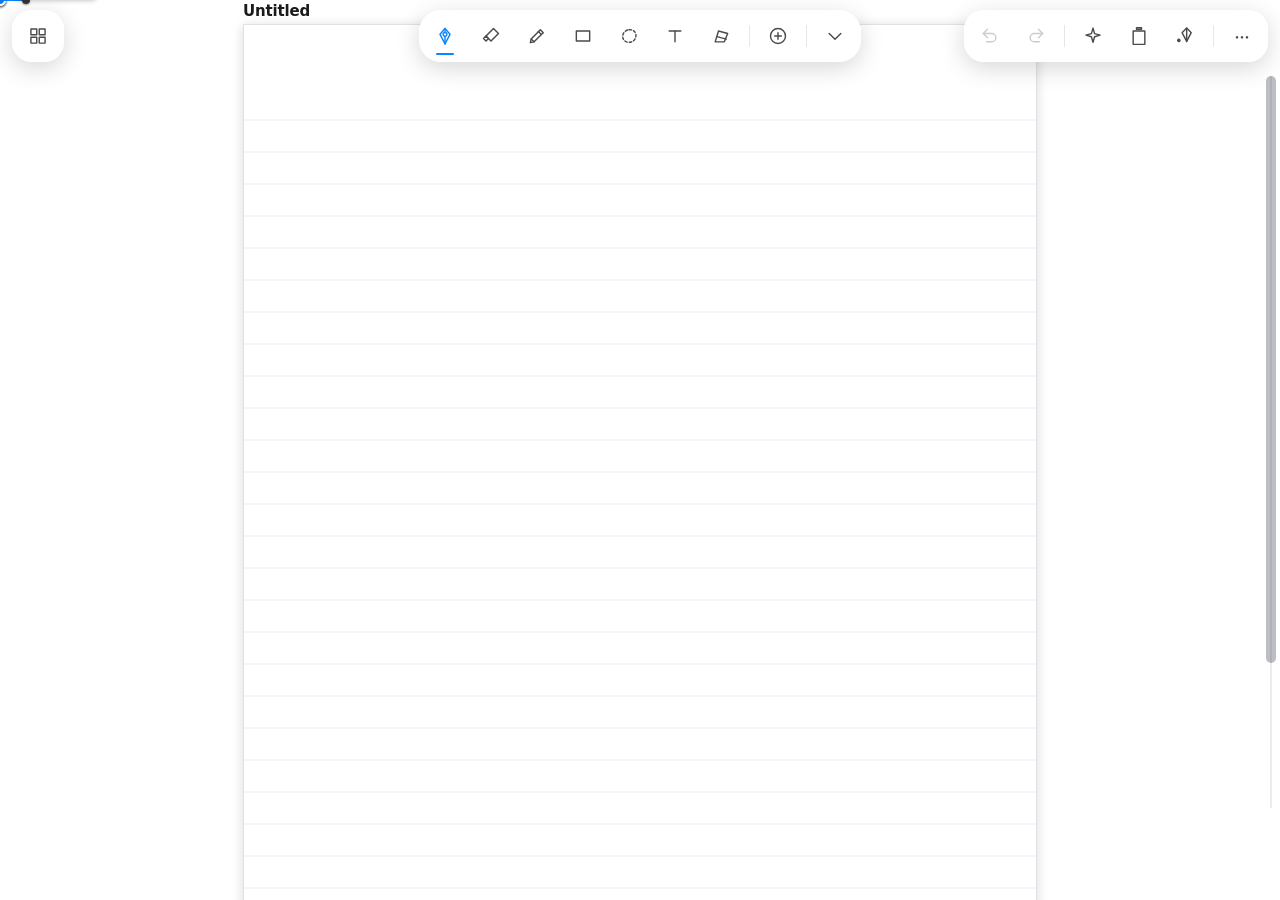
<file: index.html>
<!DOCTYPE html>
<html lang="en">
<head>
  <meta charset="utf-8">
  <meta name="viewport" content="width=device-width, initial-scale=1, maximum-scale=1, user-scalable=no, viewport-fit=cover">
  <meta name="robots" content="noindex, nofollow">
  <meta name="referrer" content="no-referrer">
  <meta name="theme-color" content="#ffffff">
  <title>Inkpad</title>
  <link rel="manifest" href="manifest.json">
  <link rel="icon" href="icons/favicon-32.png" sizes="32x32">
  <link rel="icon" href="assets/logo.svg" type="image/svg+xml">
  <!-- iOS home screen icon -->
  <link rel="apple-touch-icon" href="icons/icon-180.png">
  <link rel="stylesheet" href="theme.css">
</head>
<body>
  <!-- The editor: canvases + floating toolbar. -->
  <div id="editor" class="screen">
    <!-- The PAPER canvas: page sheets, ruling and imported layers. It sits
         under the ink so translucent ink can composite against the ink only. -->
    <canvas id="paper" aria-hidden="true"></canvas>
    <canvas id="page" aria-label="Note-taking canvas. Draw with pen, touch, or mouse."></canvas>
    <!-- Document scrollbar. Built by src/app.js. -->
    <div id="scrollbar" class="scrollbar" hidden>
      <div id="scrollbar-thumb" class="scrollbar-thumb"></div>
    </div>
    <!-- Toolbar: built by src/ui/toolbar.js (floating pills). -->
    <div id="toolbar" class="toolbar"></div>
    <!-- Bottom-centre page navigator, docked by src/app.js. -->
    <div id="bottomnav" class="bottomnav"></div>
  </div>

  <!-- The library: built by src/ui/library.js. -->
  <div id="library" class="screen" hidden></div>

  <!-- File importer. Images become page layers (written on top of). -->
  <input id="file-input" type="file" accept="image/*,application/pdf" hidden>

  <!-- Transient messages. -->
  <div id="toast" class="toast" role="status" aria-live="polite" hidden></div>

  <!-- Apple Pencil hover cursor ring (pointer-events: none). -->
  <div id="penring" class="penring" hidden></div>

  <!-- Debug overlay (key "D"). pointer-events:none via CSS. -->
  <div id="debug" class="debug" hidden></div>

  <script type="module" src="src/app.js"></script>
</body>
</html>
</file>
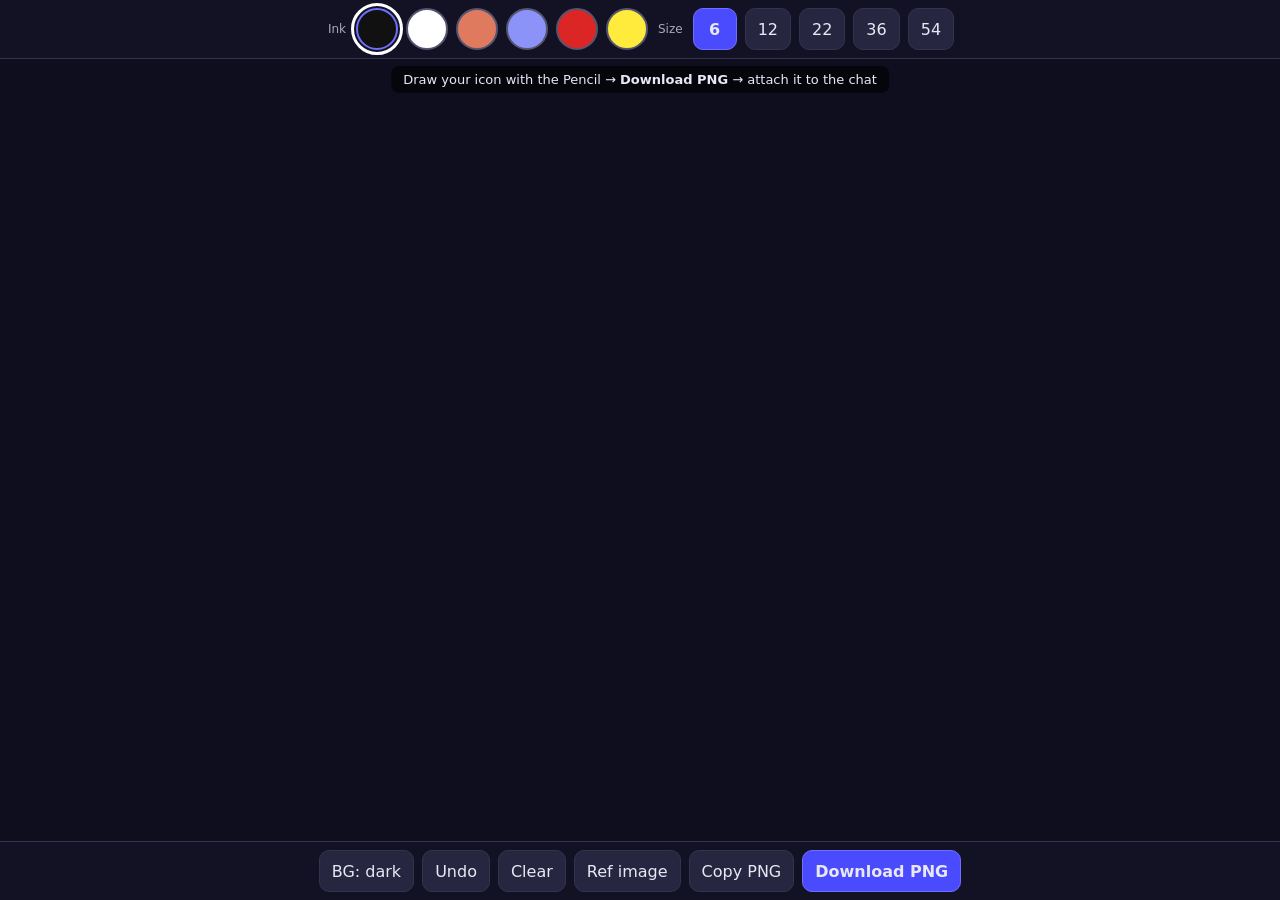
<file: design/sketch.html>
<!DOCTYPE html>
<html lang="en">
<head>
<meta charset="utf-8">
<meta name="viewport" content="width=device-width, initial-scale=1, maximum-scale=1, user-scalable=no, viewport-fit=cover">
<meta name="robots" content="noindex, nofollow">
<title>Inkpad — logo sketch pad</title>
<style>
  :root { color-scheme: dark; --bg: #0e0e1f; --panel: #1a1a30; --line: #33334d; --text: #e8e8f5; }
  * { box-sizing: border-box; -webkit-user-select: none; user-select: none; -webkit-touch-callout: none; }
  html, body { margin: 0; height: 100%; overflow: hidden; background: var(--bg); color: var(--text);
               font-family: system-ui, -apple-system, "Segoe UI", sans-serif; overscroll-behavior: none; }
  #pad { position: fixed; inset: 0; touch-action: none; display: block; }
  .checker { position: fixed; inset: 0; pointer-events: none; display: none;
    background-image: linear-gradient(45deg, #1c1c30 25%, transparent 25%), linear-gradient(-45deg, #1c1c30 25%, transparent 25%),
      linear-gradient(45deg, transparent 75%, #1c1c30 75%), linear-gradient(-45deg, transparent 75%, #1c1c30 75%);
    background-size: 24px 24px; background-position: 0 0, 0 12px, 12px -12px, -12px 0; }
  .checker.on { display: block; }
  .panel { position: fixed; left: 0; right: 0; bottom: 0; z-index: 5; display: flex; flex-wrap: wrap; gap: 8px;
            align-items: center; justify-content: center; padding: 8px 10px calc(8px + env(safe-area-inset-bottom));
            background: rgba(20,20,38,.94); border-top: 1px solid var(--line); }
  .panel.top { top: 0; bottom: auto; border-top: none; border-bottom: 1px solid var(--line); }
  button { font: inherit; color: var(--text); background: #262640; border: 1px solid var(--line); border-radius: 10px;
           min-height: 42px; min-width: 44px; padding: 8px 12px; }
  button:active { transform: translateY(1px); }
  button.on { background: #4a4aff; border-color: #6f6fff; font-weight: 600; }
  .sw { width: 42px; height: 42px; min-width: 42px; padding: 0; border-radius: 50%; border: 2px solid #55556f; }
  .sw.on { outline: 3px solid #fff; outline-offset: 2px; }
  .hint { position: fixed; top: 66px; left: 50%; transform: translateX(-50%); z-index: 4; pointer-events: none;
          background: rgba(0,0,0,.6); padding: 6px 12px; border-radius: 8px; font-size: 13px; text-align: center; max-width: 90vw; }
  .lbl { font-size: 12px; opacity: .7; padding: 0 2px; }
  #ref { position: fixed; inset: 0; z-index: 1; pointer-events: none; display: none; background-size: contain;
         background-position: center; background-repeat: no-repeat; opacity: .35; }
</style>
</head>
<body>
<div class="checker" id="checker"></div>
<img id="ref" alt="">
<canvas id="pad"></canvas>
<div class="hint">Draw your icon with the Pencil &rarr; <b>Download PNG</b> &rarr; attach it to the chat</div>

<div class="panel top">
  <span class="lbl">Ink</span>
  <button class="sw on" data-c="#111111" style="background:#111"></button>
  <button class="sw" data-c="#ffffff" style="background:#fff"></button>
  <button class="sw" data-c="#e07a5f" style="background:#e07a5f"></button>
  <button class="sw" data-c="#8b93f8" style="background:#8b93f8"></button>
  <button class="sw" data-c="#dc2626" style="background:#dc2626"></button>
  <button class="sw" data-c="#ffeb3b" style="background:#ffeb3b"></button>
  <span class="lbl">Size</span>
  <button class="w on" data-w="6">6</button>
  <button class="w" data-w="12">12</button>
  <button class="w" data-w="22">22</button>
  <button class="w" data-w="36">36</button>
  <button class="w" data-w="54">54</button>
</div>

<div class="panel">
  <button id="bg">BG: dark</button>
  <button id="undo">Undo</button>
  <button id="clear">Clear</button>
  <button id="refbtn">Ref image</button>
  <button id="cp">Copy PNG</button>
  <button id="dl" style="background:#4a4aff;border-color:#6f6fff;font-weight:600">Download PNG</button>
  <input type="file" id="file" accept="image/*" hidden>
</div>

<script>
const pad = document.getElementById('pad');
const ctx = pad.getContext('2d');
const checker = document.getElementById('checker');
const refImg = document.getElementById('ref');

let color = '#111111';
let width = 12;
let bgMode = 'dark';           // dark | white | transparent
const undoStack = [];

function fit() {
  const dpr = window.devicePixelRatio || 1;
  const r = pad.getBoundingClientRect();
  pad.width = Math.max(1, Math.round(r.width * dpr));
  pad.height = Math.max(1, Math.round(r.height * dpr));
  ctx.setTransform(dpr, 0, 0, dpr, 0, 0);
  repaint();
}

let bgColor = '#0e0e1f';
function repaint() {
  const r = pad.getBoundingClientRect();
  ctx.save();
  ctx.setTransform(1, 0, 0, 1, 0, 0);
  ctx.clearRect(0, 0, pad.width, pad.height);
  ctx.restore();
  if (bgMode === 'dark') { ctx.fillStyle = bgColor; ctx.fillRect(0, 0, r.width, r.height); }
  if (bgMode === 'white') { ctx.fillStyle = '#ffffff'; ctx.fillRect(0, 0, r.width, r.height); }
  checker.classList.toggle('on', bgMode === 'transparent');
  // reference image (guidance layer, not exported)
  if (refImg.naturalWidth) {
    const s = Math.min(r.width / refImg.naturalWidth, r.height / refImg.naturalHeight) * 0.9;
    const w = refImg.naturalWidth * s, h = refImg.naturalHeight * s;
    ctx.globalAlpha = 0.4;
    ctx.drawImage(refImg, (r.width - w) / 2, (r.height - h) / 2, w, h);
    ctx.globalAlpha = 1;
  }
  // replay strokes
  ctx.lineCap = 'round';
  ctx.lineJoin = 'round';
  for (const s of strokes) {
    ctx.strokeStyle = s.color;
    for (const seg of s.segs) {
      ctx.beginPath();
      ctx.lineWidth = seg.w;
      ctx.moveTo(seg.x0, seg.y0);
      ctx.lineTo(seg.x1, seg.y1);
      ctx.stroke();
    }
  }
}

const strokes = [];
let cur = null;
let last = null;

function pressure(e) {
  const p = e.pressure;
  return (typeof p === 'number' && p > 0) ? Math.min(p, 1) : 0.5;
}

pad.addEventListener('pointerdown', (e) => {
  if (e.pointerType === 'mouse' && e.button !== 0) return;
  pad.setPointerCapture(e.pointerId);
  const r = pad.getBoundingClientRect();
  const x = e.clientX - r.left, y = e.clientY - r.top;
  cur = { color, segs: [] };
  strokes.push(cur);
  last = { x, y };
  e.preventDefault();
});

pad.addEventListener('pointermove', (e) => {
  if (!cur) return;
  const r = pad.getBoundingClientRect();
  const x = e.clientX - r.left, y = e.clientY - r.top;
  const w = Math.max(1, width * (e.pointerType === 'pen' ? pressure(e) : 1));
  cur.segs.push({ x0: last.x, y0: last.y, x1: x, y1: y, w });
  ctx.strokeStyle = color;
  ctx.lineWidth = w;
  ctx.lineCap = 'round';
  ctx.lineJoin = 'round';
  ctx.beginPath();
  ctx.moveTo(last.x, last.y);
  ctx.lineTo(x, y);
  ctx.stroke();
  last = { x, y };
  e.preventDefault();
});

function endStroke() { cur = null; last = null; }
pad.addEventListener('pointerup', endStroke);
pad.addEventListener('pointercancel', endStroke);
pad.addEventListener('lostpointercapture', endStroke);

document.querySelectorAll('.sw').forEach((b) => b.addEventListener('click', () => {
  document.querySelectorAll('.sw').forEach((o) => o.classList.remove('on'));
  b.classList.add('on');
  color = b.dataset.c;
}));
document.querySelectorAll('.w').forEach((b) => b.addEventListener('click', () => {
  document.querySelectorAll('.w').forEach((o) => o.classList.remove('on'));
  b.classList.add('on');
  width = Number(b.dataset.w);
}));

const bgs = ['dark', 'white', 'transparent'];
const bgBtn = document.getElementById('bg');
bgBtn.addEventListener('click', () => {
  bgMode = bgs[(bgs.indexOf(bgMode) + 1) % bgs.length];
  bgBtn.textContent = 'BG: ' + bgMode;
  repaint();
});

document.getElementById('undo').addEventListener('click', () => { strokes.pop(); repaint(); });
document.getElementById('clear').addEventListener('click', () => { strokes.length = 0; repaint(); });

const fileInput = document.getElementById('file');
document.getElementById('refbtn').addEventListener('click', () => fileInput.click());
fileInput.addEventListener('change', () => {
  const f = fileInput.files && fileInput.files[0];
  if (!f) return;
  const url = URL.createObjectURL(f);
  refImg.onload = () => { refImg.style.display = 'block'; repaint(); };
  refImg.src = url;
});

// Export the ART ONLY (no background, no reference) at 2x, transparent PNG.
function renderArt(target, scale) {
  const o = target.getContext('2d');
  o.setTransform(scale, 0, 0, scale, 0, 0);
  o.clearRect(0, 0, target.width / scale, target.height / scale);
  o.lineCap = 'round';
  o.lineJoin = 'round';
  for (const s of strokes) {
    o.strokeStyle = s.color;
    for (const seg of s.segs) {
      o.beginPath();
      o.lineWidth = seg.w;
      o.moveTo(seg.x0, seg.y0);
      o.lineTo(seg.x1, seg.y1);
      o.stroke();
    }
  }
}

function artBlob() {
  const out = document.createElement('canvas');
  out.width = pad.width * 2;
  out.height = pad.height * 2;
  renderArt(out, 2);
  return new Promise((res) => out.toBlob(res, 'image/png'));
}

document.getElementById('dl').addEventListener('click', async () => {
  const blob = await artBlob();
  const a = document.createElement('a');
  a.href = URL.createObjectURL(blob);
  a.download = 'inkpad-sketch.png';
  document.body.appendChild(a);
  a.click();
  a.remove();
});

const copyBtn = document.getElementById('cp');
copyBtn.addEventListener('click', async () => {
  const blob = await artBlob();
  try {
    await navigator.clipboard.write([new ClipboardItem({ 'image/png': blob })]);
    copyBtn.textContent = 'Copied!';
  } catch (err) {
    copyBtn.textContent = 'Copy failed';
    console.warn('[sketch] clipboard write failed', err);
  }
  setTimeout(() => { copyBtn.textContent = 'Copy PNG'; }, 2500);
});

window.addEventListener('resize', fit);
fit();
</script>
</body>
</html>
</file>
<file: theme.css>
/* Inkpad theme — the Notability-style chrome.
   Design tokens come straight from the reference screenshots:
   accent #0a84ff, white floating pills with a soft shadow, 20px pill radius,
   14px card radius, monochrome icons that turn blue when active. */

:root {
  color-scheme: light;
  --ink: #1b1b1b;
  --paper: #ffffff;
  /* The desk behind the sheets. Not pure white, so a page edge reads as a
     page edge. */
  --table: #eceef1;
  --accent: #0a84ff;
  --accent-soft: #e8f2ff;
  --chrome: #4a4a4a;
  --muted: #8e8e93;
  --hairline: #e5e5ea;
  --pill-bg: rgba(255, 255, 255, 0.94);
  --pill-shadow: 0 6px 24px rgba(0, 0, 0, 0.16);
  --card-shadow: 0 10px 34px rgba(0, 0, 0, 0.2);
  --radius-pill: 20px;
  --radius-card: 14px;
  --radius-btn: 10px;
  --tap: 44px;
}

* {
  box-sizing: border-box;
}

html,
body {
  height: 100%;
}

body {
  margin: 0;
  overflow: hidden;
  background: var(--paper);
  color: var(--ink);
  font-family: system-ui, -apple-system, "Segoe UI", sans-serif;
  overscroll-behavior: none;
  position: fixed;
  inset: 0;
  -webkit-text-size-adjust: 100%;
  /* NOTHING on the chrome may be selected. A finger resting on the screen is
     a long press to iOS, and a long press on selectable content starts a
     text selection and pops up the Copy/Paste callout — which is what made
     the toolbar highlight like a web page. */
  -webkit-user-select: none;
  user-select: none;
  -webkit-touch-callout: none;
}

/* Real text fields still need to be selectable and editable. */
input,
textarea,
[contenteditable="true"],
.ai-answer,
.prompt-input {
  -webkit-user-select: text;
  user-select: text;
  -webkit-touch-callout: default;
}

#editor {
  background: var(--table);
}

/* The AI chat sidebar is DOCKED, not floating: it takes the right edge and
   the canvas shrinks beside it, so a page is never hidden under the panel
   and the app stays usable while an answer streams in. */
:root {
  --ai-panel-w: 380px;
  --ai-inset: 10px;
}

body.ai-open #paper,
body.ai-open #page {
  right: calc(var(--ai-panel-w) + var(--ai-inset));
  /* A canvas is a REPLACED element: `width: auto` would resolve to its
     backing-store width, not to the space the insets leave. So the width is
     spelled out. */
  width: calc(100% - var(--ai-panel-w) - var(--ai-inset));
}

/* The right-hand pill moves inboard so the sparkle button stays reachable. */
body.ai-open .pill-right {
  right: calc(var(--ai-panel-w) + var(--ai-inset));
}

body.ai-open .scrollbar {
  right: calc(var(--ai-panel-w) + var(--ai-inset) + 4px);
}

/* On a narrow screen there is no room for a page and a chat side by side,
   so the panel floats over the canvas instead and the canvas keeps its
   size. */
@media (max-width: 820px) {
  :root {
    --ai-panel-w: min(380px, calc(100vw - 20px));
  }

  body.ai-open #paper,
  body.ai-open #page {
    right: 0;
    width: 100%;
  }

  body.ai-open .pill-right {
    right: 0;
  }

  body.ai-open .scrollbar {
    right: 4px;
  }
}

/* Two stacked canvases: PAPER (sheets, ruling, imported layers) underneath,
   INK (transparent) on top. Keeping them apart is what lets the marker use
   'destination-over' without disappearing behind the white page. */
#paper,
#page {
  position: fixed;
  inset: 0;
  width: 100%;
  height: 100%;
  display: block;
  /* Critical: without this the browser hijacks touch for scroll/zoom
     and strokes cut off mid-line. */
  touch-action: none;
  /* iOS: no text selection, no callout menu, no tap highlight. */
  -webkit-user-select: none;
  user-select: none;
  -webkit-touch-callout: none;
  -webkit-tap-highlight-color: transparent;
}

#paper {
  pointer-events: none;
  z-index: 0;
}

#page {
  background: transparent;
  cursor: crosshair;
  z-index: 1;
}

/* --- document scrollbar --------------------------------------------------- */

.scrollbar {
  position: fixed;
  top: calc(76px + env(safe-area-inset-top));
  bottom: calc(92px + env(safe-area-inset-bottom));
  right: 4px;
  width: 10px;
  z-index: 4;
  pointer-events: auto;
  touch-action: none;
}

.scrollbar[hidden] {
  display: none;
}

.scrollbar::before {
  content: "";
  position: absolute;
  top: 0;
  bottom: 0;
  left: 4px;
  width: 2px;
  border-radius: 1px;
  background: rgba(15, 23, 42, 0.08);
}

.scrollbar-thumb {
  position: absolute;
  left: 0;
  width: 10px;
  min-height: 36px;
  border-radius: 5px;
  background: rgba(15, 23, 42, 0.28);
  cursor: grab;
}

.scrollbar-thumb:active {
  background: rgba(15, 23, 42, 0.45);
  cursor: grabbing;
}

/* --- bottom page navigator ------------------------------------------------ */

.bottomnav {
  position: fixed;
  left: 0;
  right: 0;
  bottom: calc(14px + env(safe-area-inset-bottom));
  z-index: 5;
  display: flex;
  justify-content: center;
  pointer-events: none;
  transition: bottom 160ms ease;
}

/* The text bar owns the bottom centre while it is visible. */
.text-bar-on .bottomnav {
  bottom: calc(70px + env(safe-area-inset-bottom));
}

/* The pill primitive is absolutely positioned for the top bar; inside the
   bottom nav it is a normal flex child. */
.bottomnav .pill {
  position: static;
  pointer-events: auto;
}

/* The two screens. The library draws its own fixed overlay. */
.screen[hidden] {
  display: none;
}

/* --- icons ---------------------------------------------------------------- */

.ico {
  display: block;
  fill: none;
  stroke: currentColor;
  stroke-width: 1.7;
  stroke-linecap: round;
  stroke-linejoin: round;
  pointer-events: none;
}

.ico path[fill="currentColor"] {
  stroke: none;
}

/* --- top bar -------------------------------------------------------------- */

/* The container spans the screen but stays click-through so strokes can
   start anywhere. Only the pills themselves take pointer events. */
.toolbar {
  position: fixed;
  top: calc(10px + env(safe-area-inset-top));
  left: 12px;
  right: 12px;
  z-index: 5;
  height: 0;
  pointer-events: none;
}

.topbar {
  position: relative;
  height: 0;
}

.pill {
  position: absolute;
  top: 0;
  display: flex;
  align-items: center;
  gap: 2px;
  padding: 4px;
  background: var(--pill-bg);
  border-radius: var(--radius-pill);
  box-shadow: var(--pill-shadow);
  pointer-events: auto;
  -webkit-backdrop-filter: blur(14px);
  backdrop-filter: blur(14px);
  /* Belt and braces: WebKit's user-select inheritance is not reliable, so
     every interactive part says it explicitly. */
  -webkit-user-select: none;
  user-select: none;
  -webkit-touch-callout: none;
  -webkit-tap-highlight-color: transparent;
}

.pill-center {
  left: 50%;
  transform: translateX(-50%);
  padding: 0;
  border-radius: 22px;
  overflow: hidden;
}

.pill-right {
  right: 0;
}

.pill-back {
  left: 0;
}

.pill-pages {
  gap: 0;
  padding: 2px 4px;
}

/* With a single page there is nothing to page through, so the navigator
   hides itself entirely. */
.pill-pages.is-solo {
  display: none;
}

.page-label {
  min-width: 46px;
  text-align: center;
  font-size: 13px;
  font-weight: 600;
  color: var(--chrome);
  font-variant-numeric: tabular-nums;
  user-select: none;
  -webkit-user-select: none;
}

/* --- the island (tool pill) ----------------------------------------------- */

.island {
  display: flex;
  flex-direction: column;
  transition: width 160ms ease;
}

.island-row {
  display: flex;
  align-items: center;
  gap: 2px;
  padding: 4px;
}

.island-opts {
  border-top: 1px solid var(--hairline);
  display: none;
}

.island.is-expanded .island-opts {
  display: flex;
}

.island.is-expanded {
  box-shadow: var(--pill-shadow);
}

/* Every control in the app behaves the same way: no selection, no callout
   menu, no tap flash, and no double-tap-to-zoom delay. A finger resting on
   a control is a long press to iOS, and a long press must never select
   anything or pop a menu over the notebook. */
button,
.qswatch,
.pal-swatch,
.pal-dot,
.prompt-item,
.menu-item,
.sty {
  -webkit-user-select: none;
  user-select: none;
  -webkit-touch-callout: none;
  -webkit-tap-highlight-color: transparent;
  touch-action: manipulation;
}

/* --- icon buttons --------------------------------------------------------- */

.ticon {
  position: relative;
  width: var(--tap);
  height: var(--tap);
  min-width: 0;
  padding: 0;
  display: inline-flex;
  align-items: center;
  justify-content: center;
  border: 0;
  border-radius: 12px;
  background: transparent;
  color: var(--chrome);
  cursor: pointer;
  -webkit-tap-highlight-color: transparent;
  /* A finger resting on a button is a long press to iOS: without this it
     selects the label and pops the callout menu. */
  -webkit-user-select: none;
  user-select: none;
  -webkit-touch-callout: none;
  /* manipulation: no 300ms double-tap-to-zoom delay on a button. */
  touch-action: manipulation;
}

.ticon:hover:not(:disabled) {
  background: rgba(0, 0, 0, 0.05);
}

.ticon:disabled {
  opacity: 0.28;
  cursor: default;
}

.ticon:focus-visible {
  outline: 2px solid var(--accent);
  outline-offset: -2px;
}

/* Active tool: blue glyph plus a blue underline, like the reference. */
.ticon.is-active {
  color: var(--accent);
}

.ticon.is-active::after {
  content: "";
  position: absolute;
  bottom: 3px;
  left: 50%;
  transform: translateX(-50%);
  width: 18px;
  height: 2px;
  border-radius: 1px;
  background: var(--accent);
}

.ticon-chevron .ico {
  transition: transform 160ms ease;
}

.island.is-expanded .ticon-chevron .ico {
  transform: rotate(180deg);
}

/* The stroke button previews the current thickness. */
.ticon-stroke .stroke-glyph {
  stroke-width: var(--stroke-w, 3px);
}

.tdiv {
  width: 1px;
  height: 22px;
  align-self: center;
  margin: 0 4px;
  background: var(--hairline);
  flex: none;
}

/* --- quick colour swatches ------------------------------------------------ */

.optgroup {
  display: flex;
  align-items: center;
  gap: 4px;
}

.qswatch {
  width: 30px;
  height: 30px;
  min-width: 0;
  padding: 0;
  border: 0;
  border-radius: 50%;
  background-clip: padding-box;
  box-shadow: inset 0 0 0 1px rgba(0, 0, 0, 0.18);
  cursor: pointer;
  display: inline-flex;
  align-items: center;
  justify-content: center;
  color: var(--muted);
  -webkit-tap-highlight-color: transparent;
}

.qswatch.is-white {
  box-shadow: inset 0 0 0 1px rgba(0, 0, 0, 0.28);
}

.qswatch[aria-pressed="true"] {
  box-shadow: 0 0 0 2px var(--accent);
}

.qswatch-more {
  background: transparent;
  box-shadow: inset 0 0 0 1px var(--hairline);
  color: var(--muted);
}

.qswatch-more .ico {
  stroke-width: 2;
}

/* --- popovers ------------------------------------------------------------- */

.popover {
  position: fixed;
  z-index: 20;
  min-width: 300px;
  padding: 14px;
  background: #fff;
  border-radius: var(--radius-card);
  box-shadow: var(--card-shadow);
  -webkit-user-select: none;
  user-select: none;
}

.popover[hidden] {
  display: none;
}

/* --- the colour card ------------------------------------------------------ */

.pal-head {
  display: flex;
  align-items: center;
  justify-content: space-between;
  margin-bottom: 10px;
}

.pal-title {
  font-size: 15px;
  font-weight: 700;
  color: var(--ink);
}

.wheel {
  position: relative;
  width: 26px;
  height: 26px;
  border-radius: 50%;
  cursor: pointer;
  background: conic-gradient(
    #ff3b30, #ff9f0a, #ffd60a, #34c759,
    #0a84ff, #af52de, #ff2d95, #ff3b30
  );
  box-shadow: inset 0 0 0 1px rgba(0, 0, 0, 0.12);
  flex: none;
}

.wheel::after {
  content: "";
  position: absolute;
  inset: 5px;
  border-radius: 50%;
  background: #fff;
}

.wheel-input {
  position: absolute;
  inset: 0;
  width: 100%;
  height: 100%;
  opacity: 0;
  border: 0;
  padding: 0;
  cursor: pointer;
}

.pal-grid {
  display: grid;
  grid-template-columns: repeat(8, 1fr);
  gap: 10px 8px;
}

.pal-swatch {
  position: relative;
  width: 100%;
  aspect-ratio: 1;
  min-width: 0;
  padding: 0;
  border: 0;
  border-radius: 50%;
  cursor: pointer;
  box-shadow: inset 0 0 0 1px rgba(0, 0, 0, 0.18);
}

.pal-swatch.is-selected {
  box-shadow: 0 0 0 2px #fff, 0 0 0 3.5px rgba(0, 0, 0, 0.45);
}

.pal-check {
  position: absolute;
  inset: 0;
  width: 100%;
  height: 100%;
  pointer-events: none;
}

.pal-dots {
  display: flex;
  justify-content: center;
  gap: 6px;
  margin-top: 12px;
}

.pal-dot {
  width: 7px;
  height: 7px;
  padding: 0;
  border: 0;
  border-radius: 50%;
  background: #d1d1d6;
  cursor: pointer;
}

.pal-dot.is-active {
  background: var(--ink);
}

/* --- the stroke card ------------------------------------------------------ */

.pop-stroke {
  min-width: 280px;
}

.sp-title {
  font-size: 15px;
  font-weight: 700;
  margin-bottom: 6px;
}

.sp-slider {
  position: relative;
  height: 52px;
  margin-bottom: 6px;
}

/* A row of ticks that gets denser toward the right, like the reference. */
.sp-track {
  position: absolute;
  left: 0;
  right: 0;
  bottom: 14px;
  height: 16px;
  background-image: linear-gradient(
    to right,
    var(--hairline) 1px,
    transparent 1px
  );
  background-size: 8px 100%;
  background-position: bottom left;
  background-repeat: repeat-x;
  border-bottom: 1px solid var(--hairline);
}

.sp-bubble {
  position: absolute;
  top: 0;
  transform: translateX(-50%);
  min-width: 30px;
  padding: 3px 7px;
  border-radius: 9px;
  background: var(--ink);
  color: #fff;
  font-size: 13px;
  font-weight: 600;
  text-align: center;
  line-height: 1.2;
  pointer-events: none;
}

.sp-range {
  position: absolute;
  left: 0;
  right: 0;
  bottom: 0;
  width: 100%;
  height: 44px;
  margin: 0;
  opacity: 0;
  -webkit-appearance: none;
  appearance: none;
  background: transparent;
}

.sp-styles {
  display: flex;
  gap: 8px;
  margin-top: 4px;
}

.sty {
  flex: 1;
  height: 38px;
  padding: 0;
  border: 1px solid transparent;
  border-radius: var(--radius-btn);
  background: #f2f2f7;
  color: var(--chrome);
  cursor: pointer;
  display: inline-flex;
  align-items: center;
  justify-content: center;
}

.sty[aria-pressed="true"] {
  border-color: var(--accent);
  background: var(--accent-soft);
  color: var(--accent);
}

.sty-glyph {
  width: 24px;
  height: 24px;
  fill: none;
  stroke: currentColor;
  stroke-width: 2.2;
  stroke-linecap: round;
}

/* --- the more menu -------------------------------------------------------- */

.pop-menu {
  min-width: 220px;
  padding: 8px;
  /* The menu is tall (export, share, template, view, note). On a landscape
     iPad it must scroll rather than run off the bottom of the screen. */
  max-height: calc(100vh - 76px);
  overflow-y: auto;
  overscroll-behavior: contain;
}

.menu-head {
  font-size: 12px;
  font-weight: 700;
  text-transform: uppercase;
  letter-spacing: 0.04em;
  color: var(--muted);
  padding: 6px 8px 4px;
}

.menu-item {
  width: 100%;
  display: flex;
  align-items: center;
  justify-content: space-between;
  gap: 12px;
  padding: 10px 8px;
  border: 0;
  border-radius: 8px;
  background: transparent;
  color: var(--ink);
  font-size: 15px;
  text-align: left;
  cursor: pointer;
}

.menu-item:hover {
  background: #f2f2f7;
}

/* A row that is visible but not available yet: the label stays readable, the
   value says why, and the row does not react to a tap. */
.menu-item:disabled {
  color: var(--muted);
  cursor: default;
}

.menu-item:disabled:hover {
  background: transparent;
}

/* Template and zoom presets sit under their group heading. */
.menu-item-sub {
  padding-left: 20px;
  font-size: 14px;
}

/* The note's title and creation date, shown above the rename row. */
.menu-info {
  padding: 4px 8px 8px;
}

.menu-info-title {
  font-size: 15px;
  font-weight: 600;
  color: var(--ink);
  overflow-wrap: anywhere;
}

.menu-info-sub {
  margin-top: 2px;
  font-size: 12px;
  color: var(--muted);
}

.menu-value {
  color: var(--muted);
  font-size: 14px;
}

/* --- prompts -------------------------------------------------------------- */

.pop-prompt {
  min-width: 280px;
}

.prompt-title {
  font-size: 15px;
  font-weight: 700;
  margin-bottom: 10px;
}

.prompt-input {
  width: 100%;
  padding: 10px 12px;
  border: 1px solid var(--hairline);
  border-radius: 10px;
  background: #fff;
  color: var(--ink);
  font: inherit;
  font-size: 15px;
}

.prompt-input:focus {
  outline: 2px solid var(--accent);
  outline-offset: -1px;
  border-color: var(--accent);
}

.prompt-row {
  display: flex;
  gap: 8px;
  justify-content: flex-end;
  margin-top: 12px;
}

.prompt-btn {
  padding: 8px 14px;
  border: 1px solid var(--hairline);
  border-radius: 10px;
  background: #f2f2f7;
  color: var(--ink);
  font: inherit;
  font-size: 14px;
  font-weight: 600;
  cursor: pointer;
}

.prompt-btn-primary {
  background: var(--accent);
  border-color: var(--accent);
  color: #fff;
}

.prompt-list {
  display: flex;
  flex-direction: column;
  gap: 2px;
  max-height: 260px;
  overflow: auto;
}

.prompt-item {
  display: flex;
  align-items: center;
  gap: 8px;
  padding: 9px 8px;
  border: 0;
  border-radius: 8px;
  background: transparent;
  color: var(--ink);
  font: inherit;
  font-size: 15px;
  text-align: left;
  cursor: pointer;
}

.prompt-item:hover {
  background: #f2f2f7;
}

.prompt-dot {
  width: 10px;
  height: 10px;
  border-radius: 50%;
  flex: none;
}

.prompt-empty {
  padding: 10px 8px;
  color: var(--muted);
  font-size: 14px;
}

.menu-item-danger {
  color: #d70015;
}

/* --- toast ---------------------------------------------------------------- */

.toast {
  position: fixed;
  left: 50%;
  bottom: calc(28px + env(safe-area-inset-bottom));
  transform: translate(-50%, 12px);
  z-index: 30;
  max-width: min(520px, 90vw);
  padding: 11px 18px;
  border-radius: 22px;
  background: rgba(28, 28, 30, 0.92);
  color: #fff;
  font-size: 14px;
  line-height: 1.35;
  text-align: center;
  pointer-events: none;
  opacity: 0;
  transition: opacity 180ms ease, transform 180ms ease;
}

.toast.is-on {
  opacity: 1;
  transform: translate(-50%, 0);
}

.toast-action {
  margin-left: 12px;
  padding: 5px 12px;
  border: 1px solid rgba(255, 255, 255, 0.4);
  border-radius: 999px;
  background: transparent;
  color: #fff;
  font: inherit;
  font-size: 14px;
  font-weight: 600;
  cursor: pointer;
  pointer-events: auto;
  -webkit-tap-highlight-color: transparent;
}

.toast[hidden] {
  display: none;
}

/* --- Apple Pencil hover cursor ring --------------------------------------- */

.penring {
  position: fixed;
  top: 0;
  left: 0;
  z-index: 4;
  pointer-events: none;
  border: 1.5px solid rgba(27, 27, 27, 0.55);
  border-radius: 50%;
  background: rgba(27, 27, 27, 0.06);
  will-change: transform;
}

.penring[hidden] {
  display: none;
}

/* --- debug overlay -------------------------------------------------------- */

.debug {
  position: fixed;
  top: 8px;
  left: 8px;
  z-index: 10;
  pointer-events: none;
  white-space: pre-wrap;
  font: 12px/1.5 ui-monospace, SFMono-Regular, Menlo, Consolas, monospace;
  background: rgba(0, 0, 0, 0.72);
  color: #fff;
  padding: 6px 8px;
  border-radius: 6px;
  max-width: 92vw;
}

.debug[hidden] {
  display: none;
}

/* --- narrow screens ------------------------------------------------------- */

@media (max-width: 700px) {
  .toolbar {
    left: 8px;
    right: 8px;
  }

  .pill-right {
    right: 0;
  }

  .pal-grid {
    grid-template-columns: repeat(8, 1fr);
    gap: 8px 6px;
  }
}
</file>
